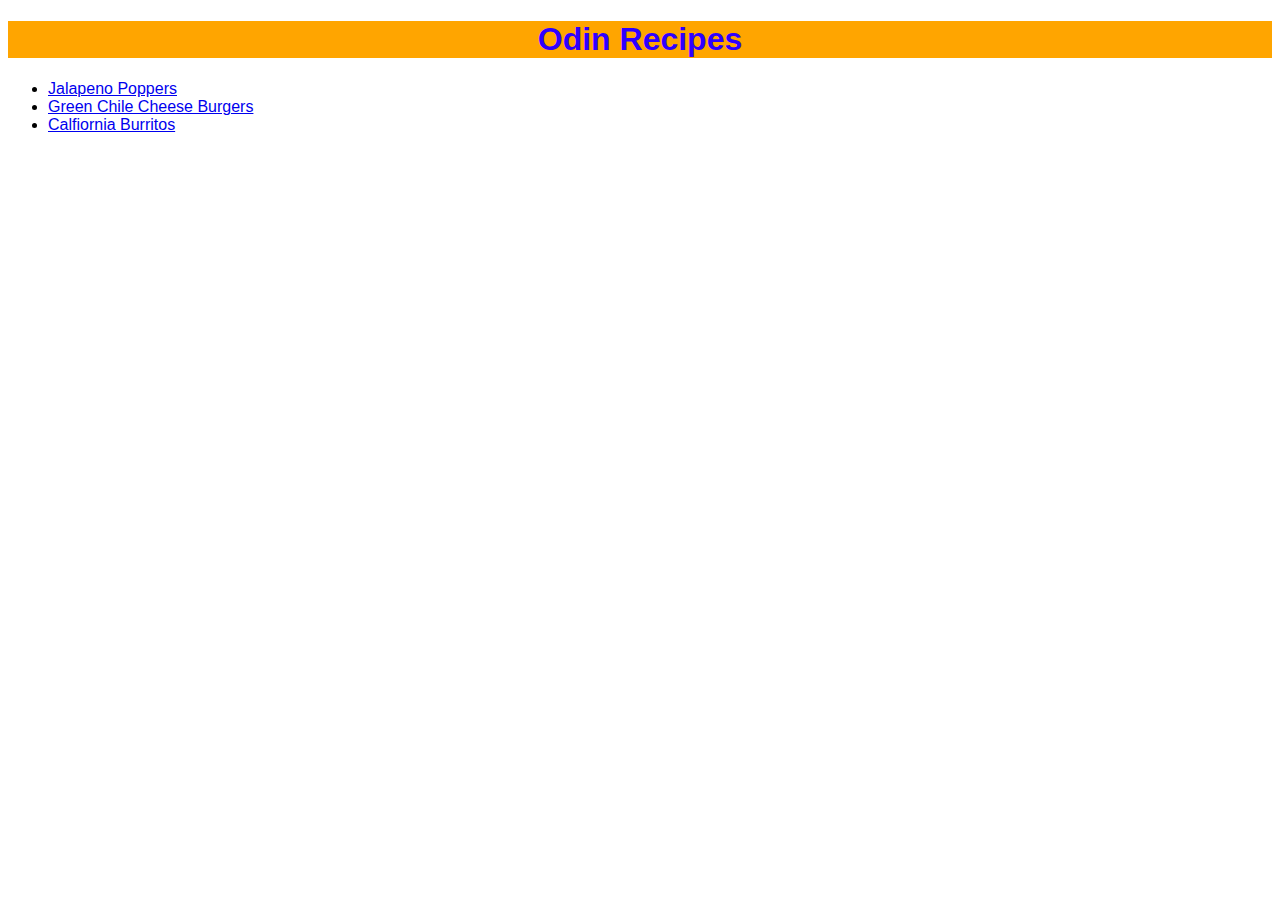
<file: index.html>
<!DOCTYPE html>
<html lang="en">
    <head>
        <meta charset="utf-8">
        <title></title>
        <link rel="stylesheet" href="style.css">
    </head>
    <body>
        <h1>Odin Recipes</h1>
        <ul>
            <li><a href="recipes/jalapenoPoppers.html">Jalapeno Poppers</a></li>
            <li><a href="recipes/GreenChileCheeseBurgers.html">Green Chile Cheese Burgers</a></li>
            <li><a href="recipes/CaliforniaStyleBurritos.html">Calfiornia Burritos</a></li>
        </ul>
        
    </body>
</html>
</file>
<file: style.css>
* {
    font-family: 'Lucida Sans', 'Lucida Sans Regular', 'Lucida Grande', 'Lucida Sans Unicode', Geneva, Verdana, sans-serif;
}

h1 {
    color: rgb(47, 0, 255);
    background-color: orange;
    text-align: center;
} 

img {
    height: 500px;
    width: auto
}
</file>
